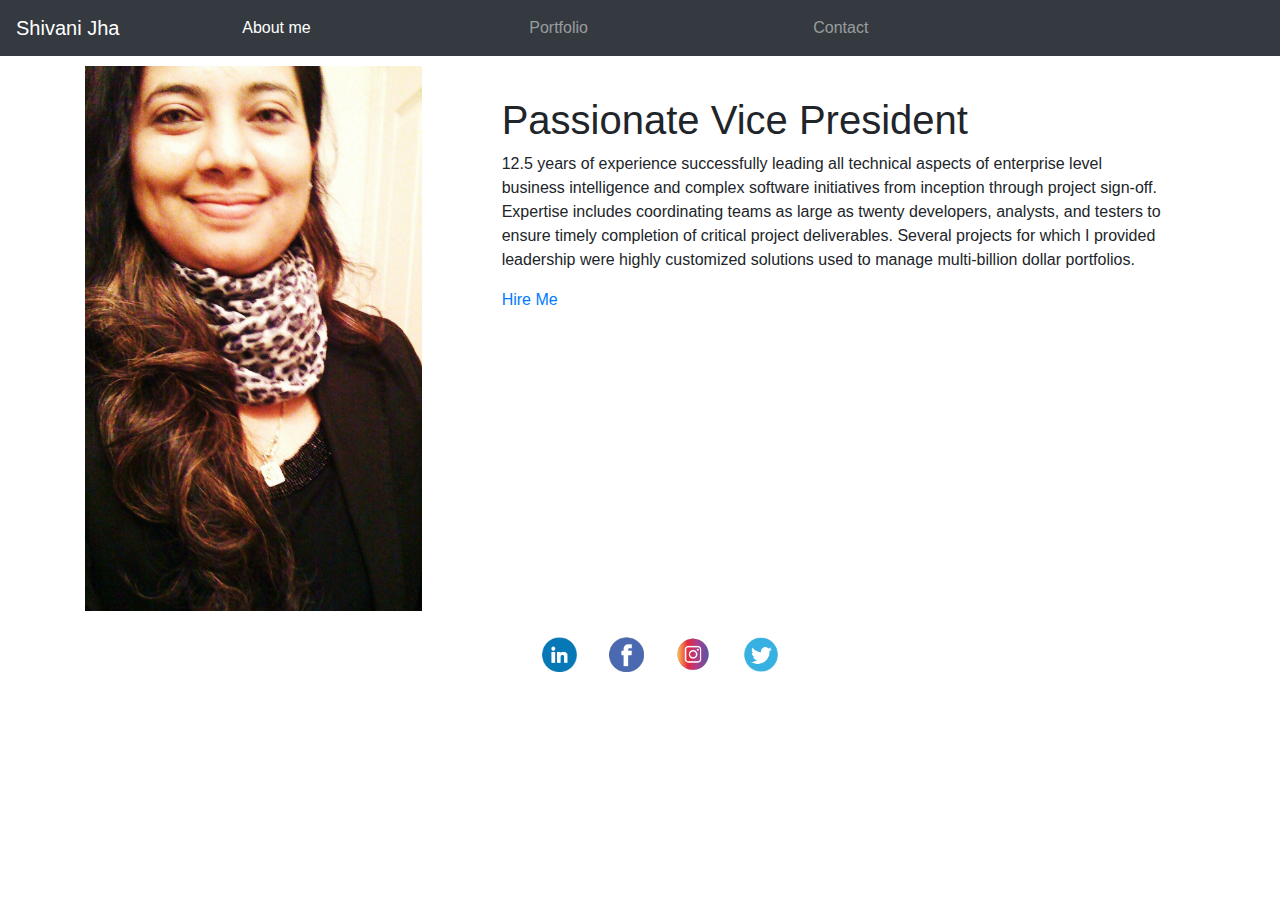
<file: index.html>
<!-- <!DOCTYPE html>
<html lang="en">
<head>
    <meta charset="UTF-8">
    <meta name="viewport" content="width=device-width, initial-scale=1.0">
    <title>Document</title>
    <link rel="stylesheet" href="https://stackpath.bootstrapcdn.com/bootstrap/4.4.1/css/bootstrap.min.css" integrity="sha384-Vkoo8x4CGsO3+Hhxv8T/Q5PaXtkKtu6ug5TOeNV6gBiFeWPGFN9MuhOf23Q9Ifjh" crossorigin="anonymous">
<script src="https://stackpath.bootstrapcdn.com/bootstrap/4.4.1/js/bootstrap.min.js" integrity="sha384-wfSDF2E50Y2D1uUdj0O3uMBJnjuUD4Ih7YwaYd1iqfktj0Uod8GCExl3Og8ifwB6" crossorigin="anonymous"></script>
</head>
<body>
    <nav class="navbar navbar-default">
        <div class = "navbar- header"></div>
        
        
    </nav>
    
</body>
</html> -->

<!DOCTYPE html>
<html lang="en">
<head>
    <meta charset="UTF-8">
    <meta name="viewport" content="width=device-width, initial-scale=1.0">
    <title>Shivani Jha Portfolio</title>
    <!-- <link rel= "stylesheet" href="normalize.css" type = "text/css"> -->
    
    <link rel="stylesheet" href="https://stackpath.bootstrapcdn.com/bootstrap/4.4.1/css/bootstrap.min.css" integrity="sha384-Vkoo8x4CGsO3+Hhxv8T/Q5PaXtkKtu6ug5TOeNV6gBiFeWPGFN9MuhOf23Q9Ifjh" crossorigin="anonymous">
    <!-- <link rel="stylesheet" href="style.css" type="text/css">  -->
    <link rel="stylesheet" href="style.css">

    <script src="https://stackpath.bootstrapcdn.com/bootstrap/4.4.1/js/bootstrap.min.js" integrity="sha384-wfSDF2E50Y2D1uUdj0O3uMBJnjuUD4Ih7YwaYd1iqfktj0Uod8GCExl3Og8ifwB6" crossorigin="anonymous"></script>
</head>
<body>
    <nav class="navbar navbar-expand-sm navbar-dark bg-dark">
        <a class="navbar-brand" href="index.html">Shivani Jha</a>
        <button class="navbar-toggler" type="button" data-toggle="collapse" data-target="#navbarSupportedContent" aria-controls="navbarSupportedContent" aria-expanded="false" aria-label="Toggle navigation">
            <span class="navbar-toggler-icon"></span>
        </button>
        <div class="collapse navbar-collapse" id="navbarSupportedContent">
            <ul class="navbar-nav mr-auto">
                <li class="nav-item active">
                    <a class="nav-link" href="index.html">About me <span class="sr-only">(current)</span></a>
                </li>
                <li class="nav-item">
                    <a class="nav-link" href="portfolio.html">Portfolio</a>
                </li>
                <li class="nav-item">
                    <a class="nav-link" href="contact.html">Contact</a>
                </li>
            </ul>
        </div>
    </nav>
    <div class="container-lg">
        <div class="row">
            <div class="col-4">
                <div class="profilePicture">
                    <img src="assets/new 001.JPG" alt="Photo of Shivani Jha">
                </div>
            </div>
            <div class="col-8">
                <div class="content">
                    <h1> Passionate Vice President</h1>
                    <p>
                        12.5 years of experience successfully leading all technical aspects of enterprise level business intelligence and complex software initiatives from inception through project sign-off. Expertise includes coordinating teams as large as twenty developers, analysts, and testers to ensure timely completion of critical project deliverables. Several projects for which I provided leadership were highly customized solutions used to manage multi-billion dollar portfolios.
                    </p>
                    <a class="action-btn" href="contact.html"> Hire Me</a>
                </div>    
            </div>
        </div>
        <div class="row">
            <div class="footer">
                <footer>
                    <ul>
                        <li>
                            <a href="https://www.linkedin.com/in/shivani-jha-4b60299"><img src="assets/linkedin.png" alt="linkedin profile"></a>
                        </li>
                        <li> 
                            <a href="https://www.facebook.com/shivani.j.ahuja"><img src="assets/facebook.png" alt="facebook profile"></a>
                        </li>
                        <li> 
                            <a href="https://www.instagram.com/shivani261979/"><img src="assets/instagram.png" alt="Instagram profile"></a>
                        </li>
                        <li> 
                            <a href="https://www.twitter.com"><img src="assets/twitter.png" alt="twitter profile"></a>
                        </li>
                        </ul>
                </footer>
            </div>    
        </div>
    </div>

  <!-- jQuery CDN -->
  <script src="https://ajax.googleapis.com/ajax/libs/jquery/1.11.3/jquery.min.js"></script>

  <script src="https://cdnjs.cloudflare.com/ajax/libs/popper.js/1.14.3/umd/popper.min.js"></script>

  <!-- Bootstrap JavaScript CDN -->
  <script src="https://maxcdn.bootstrapcdn.com/bootstrap/4.0.0/js/bootstrap.min.js"></script>

</body>
</html>
</file>
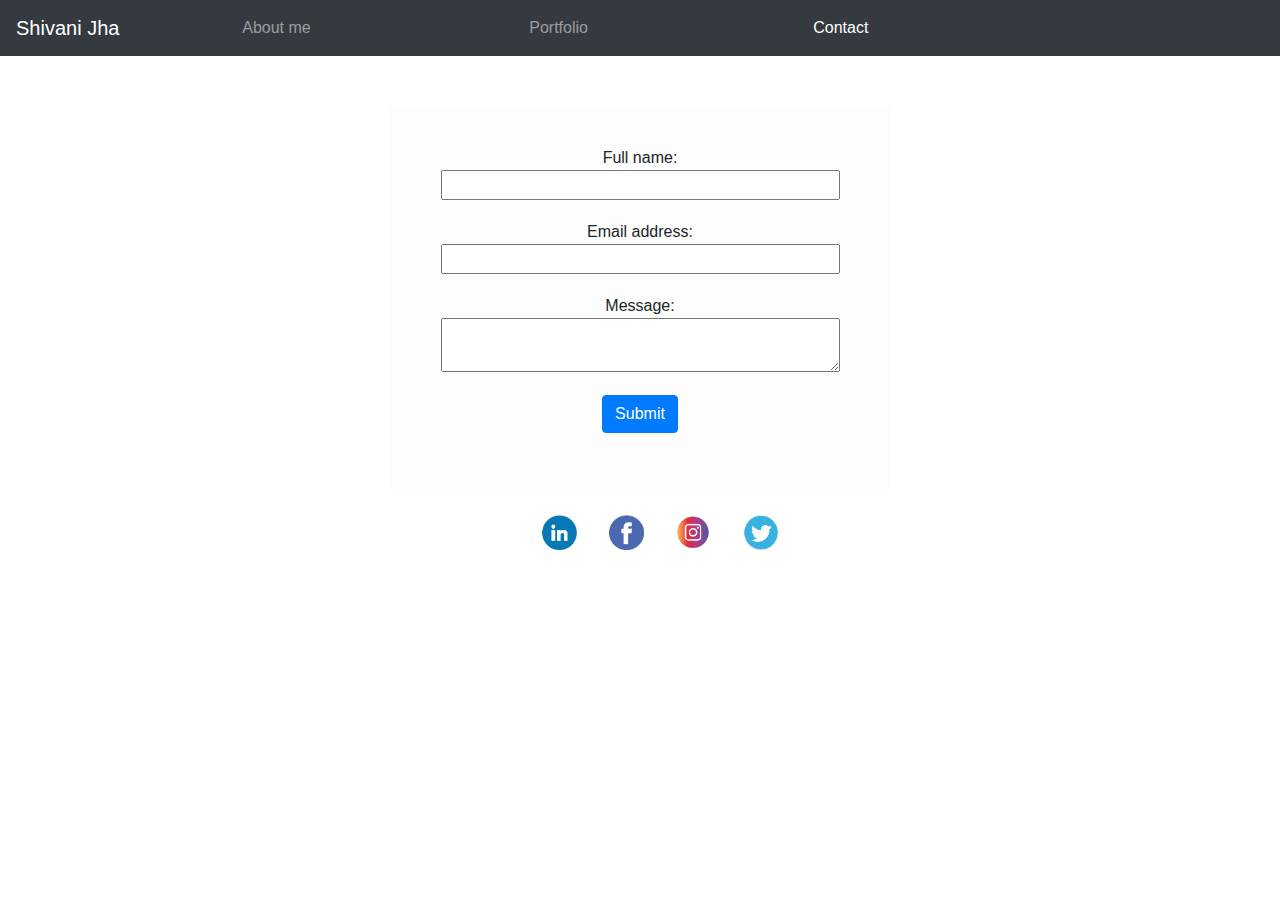
<file: contact.html>
<!DOCTYPE html>
<html lang="en">
<head>
    <meta charset="UTF-8">
    <meta name="viewport" content="width=device-width, initial-scale=1.0">
    <title>Shivani Jha Portfolio</title>
    <!-- <link rel= "stylesheet" href="normalize.css" type = "text/css"> -->
    
    <link rel="stylesheet" href="https://stackpath.bootstrapcdn.com/bootstrap/4.4.1/css/bootstrap.min.css" integrity="sha384-Vkoo8x4CGsO3+Hhxv8T/Q5PaXtkKtu6ug5TOeNV6gBiFeWPGFN9MuhOf23Q9Ifjh" crossorigin="anonymous">
    <!-- <link rel="stylesheet" href="style.css" type="text/css">  -->
    <link rel="stylesheet" href="style.css">

    <script src="https://stackpath.bootstrapcdn.com/bootstrap/4.4.1/js/bootstrap.min.js" integrity="sha384-wfSDF2E50Y2D1uUdj0O3uMBJnjuUD4Ih7YwaYd1iqfktj0Uod8GCExl3Og8ifwB6" crossorigin="anonymous"></script>
</head>
<body>
    <nav class="navbar navbar-expand-sm navbar-dark bg-dark">
        <a class="navbar-brand" href="index.html">Shivani Jha</a>
        <button class="navbar-toggler" type="button" data-toggle="collapse" data-target="#navbarSupportedContent" aria-controls="navbarSupportedContent" aria-expanded="false" aria-label="Toggle navigation">
            <span class="navbar-toggler-icon"></span>
        </button>
        <div class="collapse navbar-collapse" id="navbarSupportedContent">
            <ul class="navbar-nav mr-auto">
                <li class="nav-item">
                    <a class="nav-link" href="index.html">About me <span class="sr-only">(current)</span></a>
                </li>
                <li class="nav-item">
                    <a class="nav-link" href="portfolio.html">Portfolio</a>
                </li>
                <li class="nav-item active">
                    <a class="nav-link" href="contact.html">Contact</a>
                </li>
            </ul>
        </div>
    </nav>

    <div class="container-lg">
        <div class="row">
            <div class="contactForm">
                <form>
                    <label for="fullname">Full name:</label><br>
                    <input type="text" id="fullname" name="fullname"><br>
                    <label for="emailAddress">Email address:</label><br>
                    <input type="text" id="emailAddress" name="emailAddress">
                    <label for="message">Message:</label><br>
                    <textarea id="message" name="message"></textarea>
                    <button type="button" class="btn btn-primary m-3">Submit</button>
                </form> 
            </div>
        </div>
    </div>
    <div class="row">
        <div class="footer">
            <footer>
                <ul>
                    <li>
                        <a href="https://www.linkedin.com/in/shivani-jha-4b60299"><img src="assets/linkedin.png" alt="linkedin profile"></a>
                    </li>
                    <li> 
                        <a href="https://www.facebook.com/shivani.j.ahuja"><img src="assets/facebook.png" alt="facebook profile"></a>
                    </li>
                    <li> 
                        <a href="https://www.instagram.com/shivani261979/"><img src="assets/instagram.png" alt="Instagram profile"></a>
                    </li>
                    <li> 
                        <a href="https://www.twitter.com"><img src="assets/twitter.png" alt="twitter profile"></a>
                    </li>
                </ul>
            </footer>
        </div>    
    </div>
    
</body>
</html>
</file>
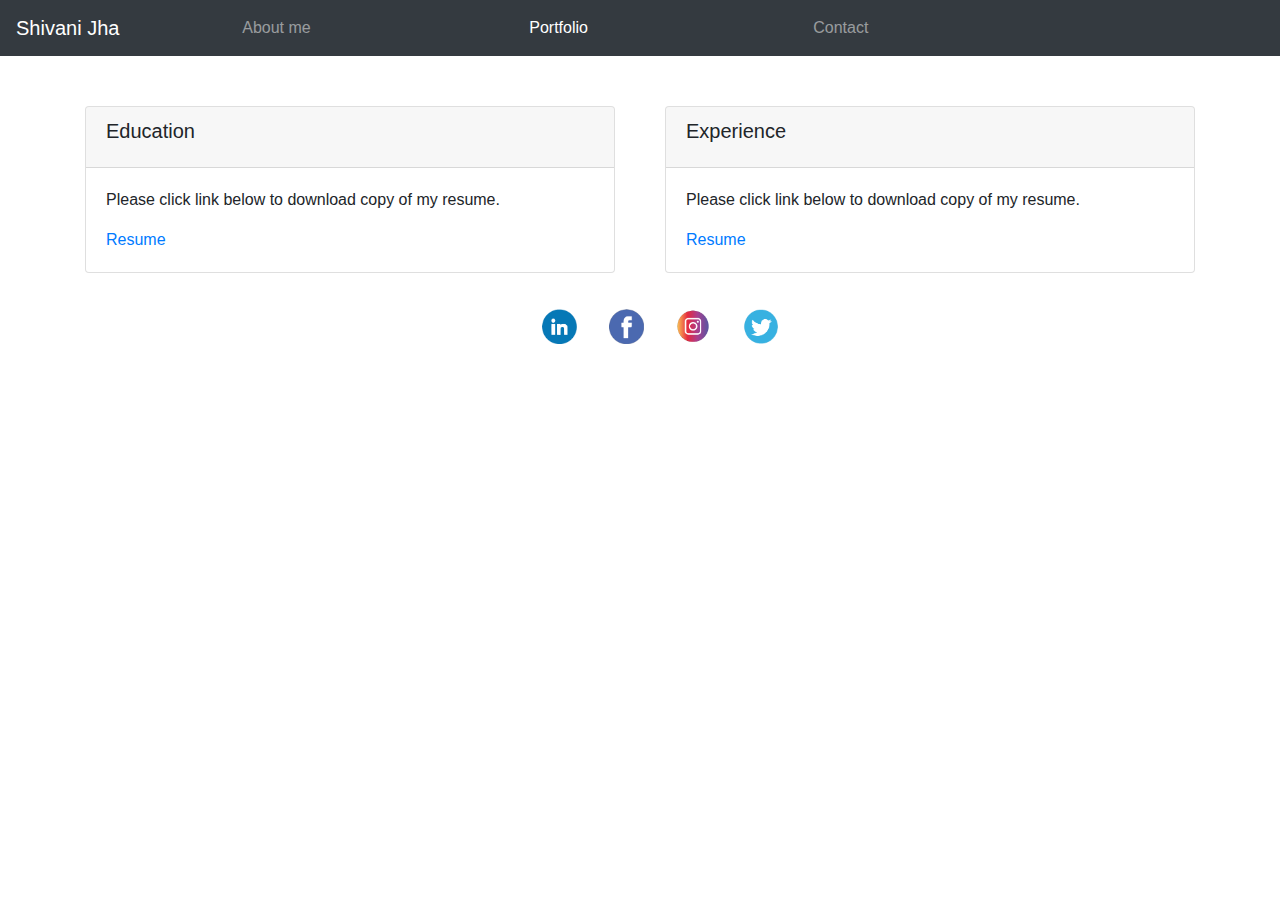
<file: portfolio.html>
<!DOCTYPE html>
<html lang="en">
<head>
    <meta charset="UTF-8">
    <meta name="viewport" content="width=device-width, initial-scale=1.0">
    <title>Shivani Jha Portfolio</title>
    <!-- <link rel= "stylesheet" href="normalize.css" type = "text/css"> -->
    
    <link rel="stylesheet" href="https://stackpath.bootstrapcdn.com/bootstrap/4.4.1/css/bootstrap.min.css" integrity="sha384-Vkoo8x4CGsO3+Hhxv8T/Q5PaXtkKtu6ug5TOeNV6gBiFeWPGFN9MuhOf23Q9Ifjh" crossorigin="anonymous">
    <!-- <link rel="stylesheet" href="style.css" type="text/css">  -->
    <link rel="stylesheet" href="style.css">

    <script src="https://stackpath.bootstrapcdn.com/bootstrap/4.4.1/js/bootstrap.min.js" integrity="sha384-wfSDF2E50Y2D1uUdj0O3uMBJnjuUD4Ih7YwaYd1iqfktj0Uod8GCExl3Og8ifwB6" crossorigin="anonymous"></script>
</head>
<body>
    <nav class="navbar navbar-expand-sm navbar-dark bg-dark">
        <a class="navbar-brand" href="index.html">Shivani Jha</a>
        <button class="navbar-toggler" type="button" data-toggle="collapse" data-target="#navbarSupportedContent" aria-controls="navbarSupportedContent" aria-expanded="false" aria-label="Toggle navigation">
            <span class="navbar-toggler-icon"></span>
        </button>
        <div class="collapse navbar-collapse" id="navbarSupportedContent">
            <ul class="navbar-nav mr-auto">
                <li class="nav-item">
                    <a class="nav-link" href="index.html">About me <span class="sr-only">(current)</span></a>
                </li>
                <li class="nav-item active">
                    <a class="nav-link" href="portfolio.html">Portfolio</a>
                </li>
                <li class="nav-item">
                    <a class="nav-link" href="contact.html">Contact</a>
                </li>
            </ul>
        </div>
    </nav>

    <div class="container-lg">
        <div class="row">
            <div class="col-md-6">
                <div class="card">
                    <div class="card-header">
                        <h5 class="card-title">Education</h5>
                    </div>
                    <div class="card-body">
                        <p class="card-text">
                            Please click link below to download copy of my resume.
                        </p>
                        <a href="assets/resume.docx" class="card-link">Resume</a>
                    </div>
                </div>
            </div>
            <div class="col-md-6">
                <div class="card">
                    <div class="card-header">
                        <h5 class="card-title">Experience</h5>
                    </div>
                    <div class="card-body">
                        <p class="card-text">
                            Please click link below to download copy of my resume.
                        </p>
                        <a href="assets/resume.docx" class="card-link">Resume</a>
                    </div>
                </div>
            </div>
        </div>
    </div>
    <div class="row">
        <div class="footer">
            <footer>
                <ul>
                    <li>
                        <a href="https://www.linkedin.com/in/shivani-jha-4b60299"><img src="assets/linkedin.png" alt="linkedin profile"></a>
                    </li>
                    <li> 
                        <a href="https://www.facebook.com/shivani.j.ahuja"><img src="assets/facebook.png" alt="facebook profile"></a>
                    </li>
                    <li> 
                        <a href="https://www.instagram.com/shivani261979/"><img src="assets/instagram.png" alt="Instagram profile"></a>
                    </li>
                    <li> 
                        <a href="https://www.twitter.com"><img src="assets/twitter.png" alt="twitter profile"></a>
                    </li>
                </ul>
            </footer>
        </div>    
    </div>
    
</body>
</html>
</file>
<file: style.css>
/* @import url('https://fonts.googleapis.com/css?family=Noto+Sans+SC&display=swap'); */

body {
    font-family: 'Noto Sans SC', sans-serif;
    /* background: rgb(240,240,240); */
    background: url(https://image.freepik.com/free-vector/colorful-gradient-background-with-bokeh-effect_23-2148358216.jpg);
    background-size: cover;
    background-repeat: no-repeat;
}
.profilePicture img{
    position: relative;
    display: block;
    border: 10px solid white;
    max-width: 100%;
}
.content{
    margin: 40px;
}
.footer{
    position: relative;
    margin:auto;
    /* width:100%; */
    bottom: 0px;
    height: 60px;
}
.footer img{
    width: 35px;
    height:35px;
}
ul {
    display: inline-block;
    margin:auto;
    width: 100%;
}
li {
    float: left;
    width:25%;
    list-style-type: none;
}
li a {
    display: block;
    color: white;
    text-align: center;
    padding: 16px;
    text-decoration: none;
}
.contactForm{
    width: 90%;
    max-width: 500px;
    background-color: rgba(250,250,250,0.4);
    margin: auto;
    margin-top: 50px;
    padding: 40px;
    text-align: center;
}
.contactForm input{
    width:95%;
    margin-bottom:20px;
}
.contactForm textarea{
    width:95%;
}
label{
    text-align: left;
    margin:0px;
}
/* overiding bootstrap classes */
.container-lg{
    padding: 0px 5px 10px 5px;
}
.card{
    margin: 50px 10px 10px 10px;
}
</file>
